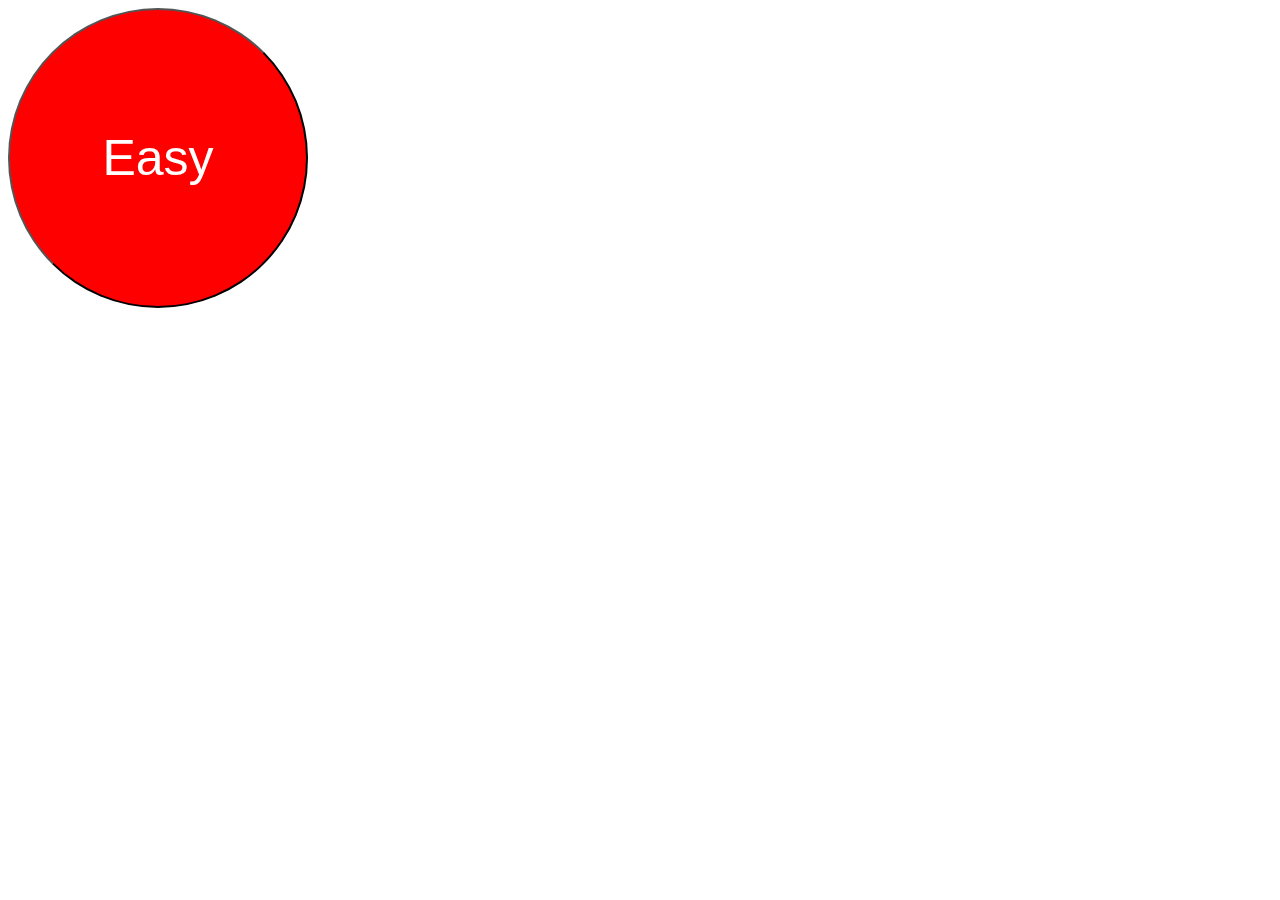
<file: That was easy/index.html>
<!DOCTYPE html>
<html>
    <head>
        <title>That_Was_Easy</title>
        <link href="styles.css" rel="stylesheet">
    </head>
    <body>
        <button id="easy">Easy</button>
        
        <script src="https://code.jquery.com/jquery-2.2.3.min.js"></script>
        <script src="main.js"></script>
    </body>
</html>
</file>
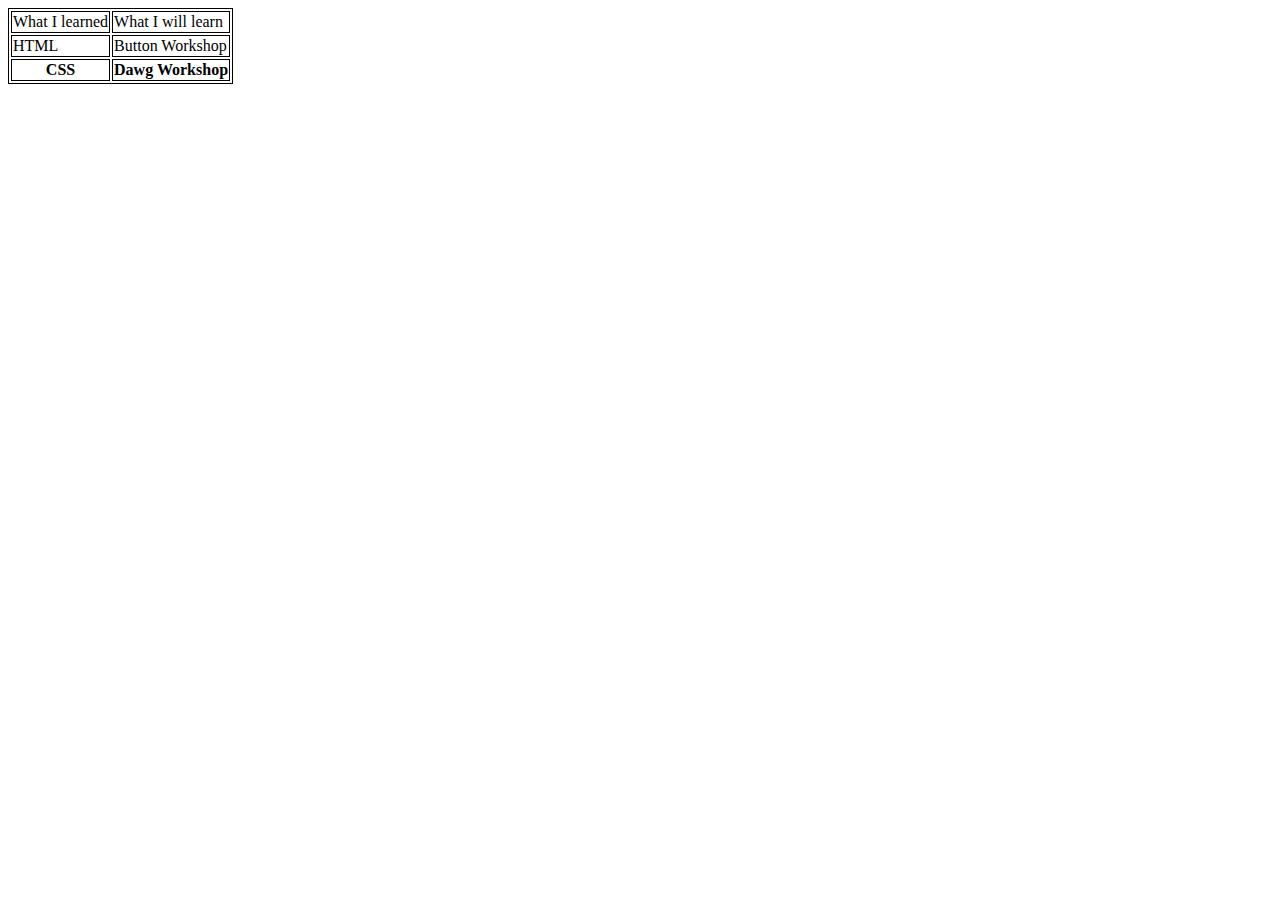
<file: Idek/Day2Challenge.html>
<!DOCTYPE html>
<html>
<head>
  <link rel="stylesheet" href="challenge-styles.css">
</head>
<body>
<table>
    <tr>
        <Td>What I learned</TD>
        <TD> What I will learn</TD>
    </tr>
    <tr>
        <td>HTML</td>
        <td> Button Workshop </td>
    </tr>
    
    <tr>
       
        <th> CSS</th>
        <th> Dawg Workshop</th>
    </tr>
</table>

  
</body>
</html>
</file>
<file: That was easy/styles.css>
#easy {
    width: 300px;
    height: 300px;
    border-radius:150px;
    border-color: black;
    background-color: red;
    font-size: 50px;
    color: white;
}
</file>
<file: Idek/challenge-styles.css>
table, th, td {
    border: 1px solid black;
}
th {
    
}
</file>
